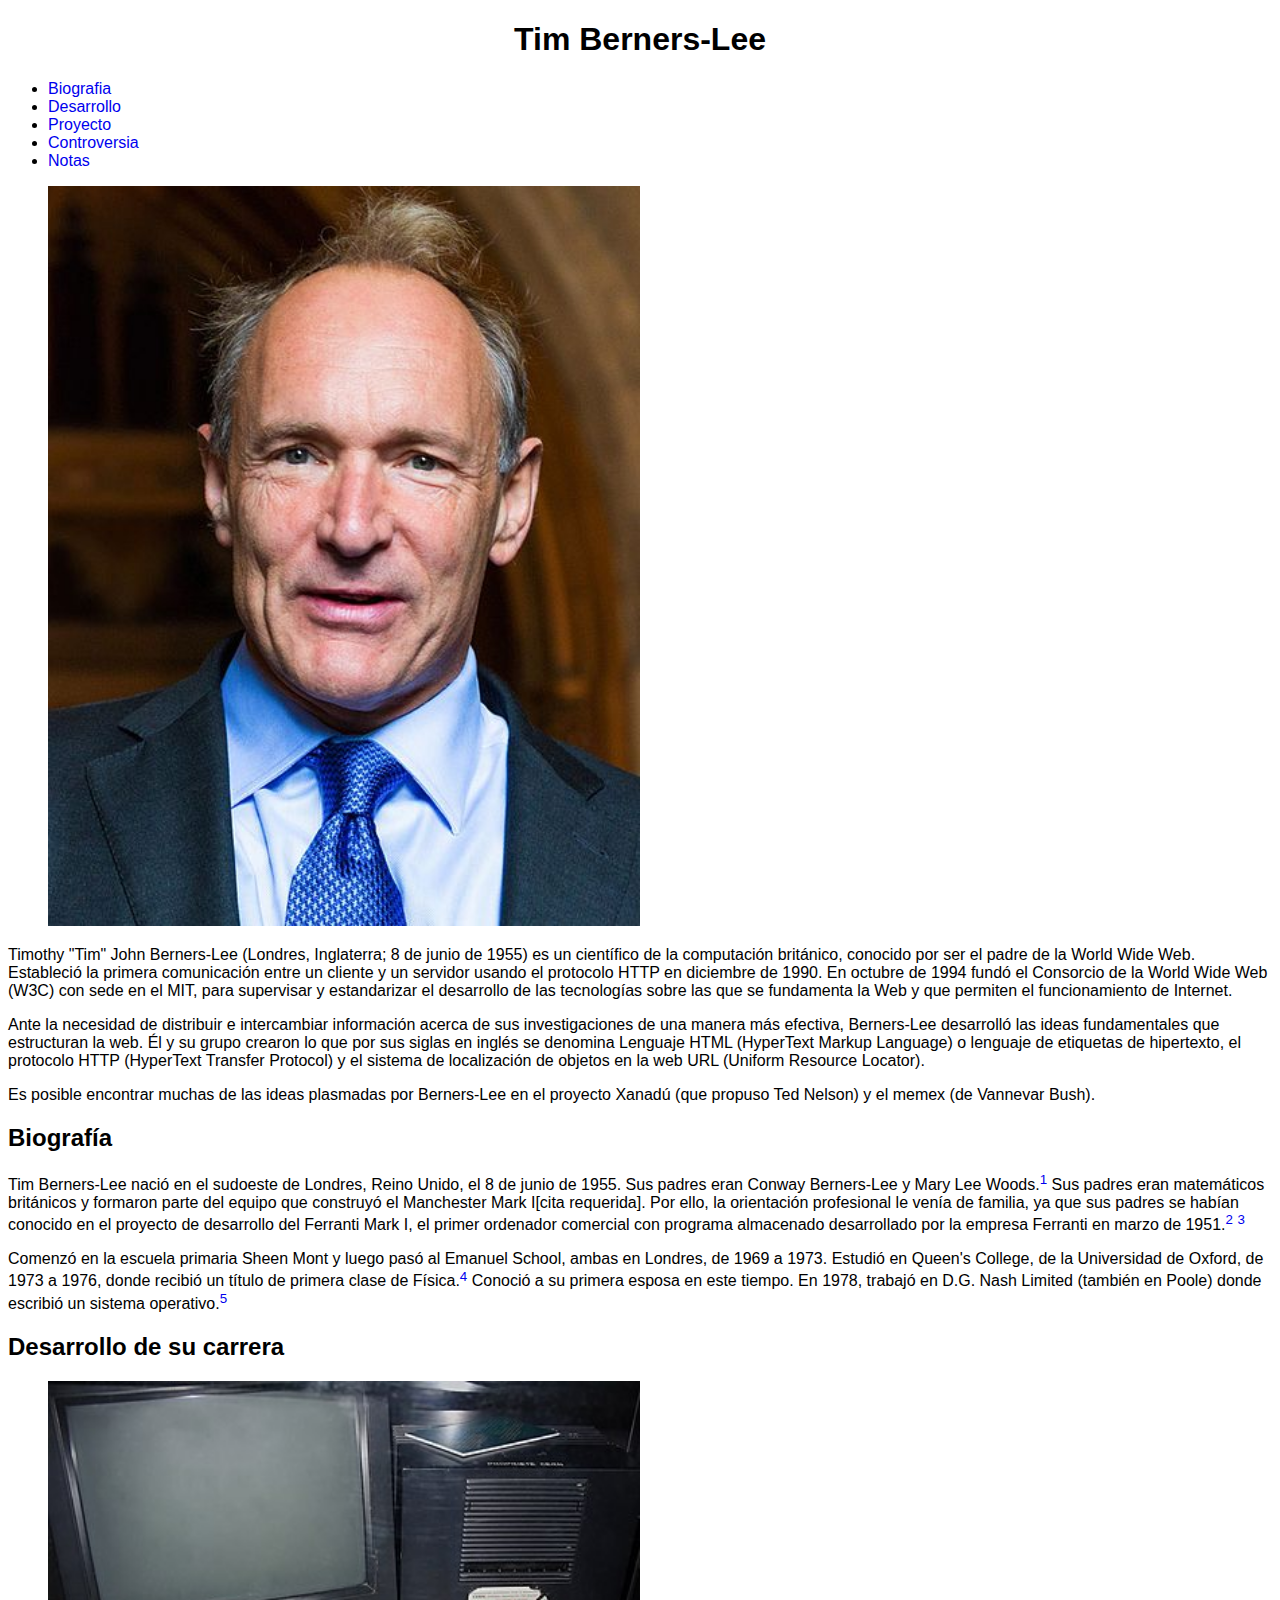
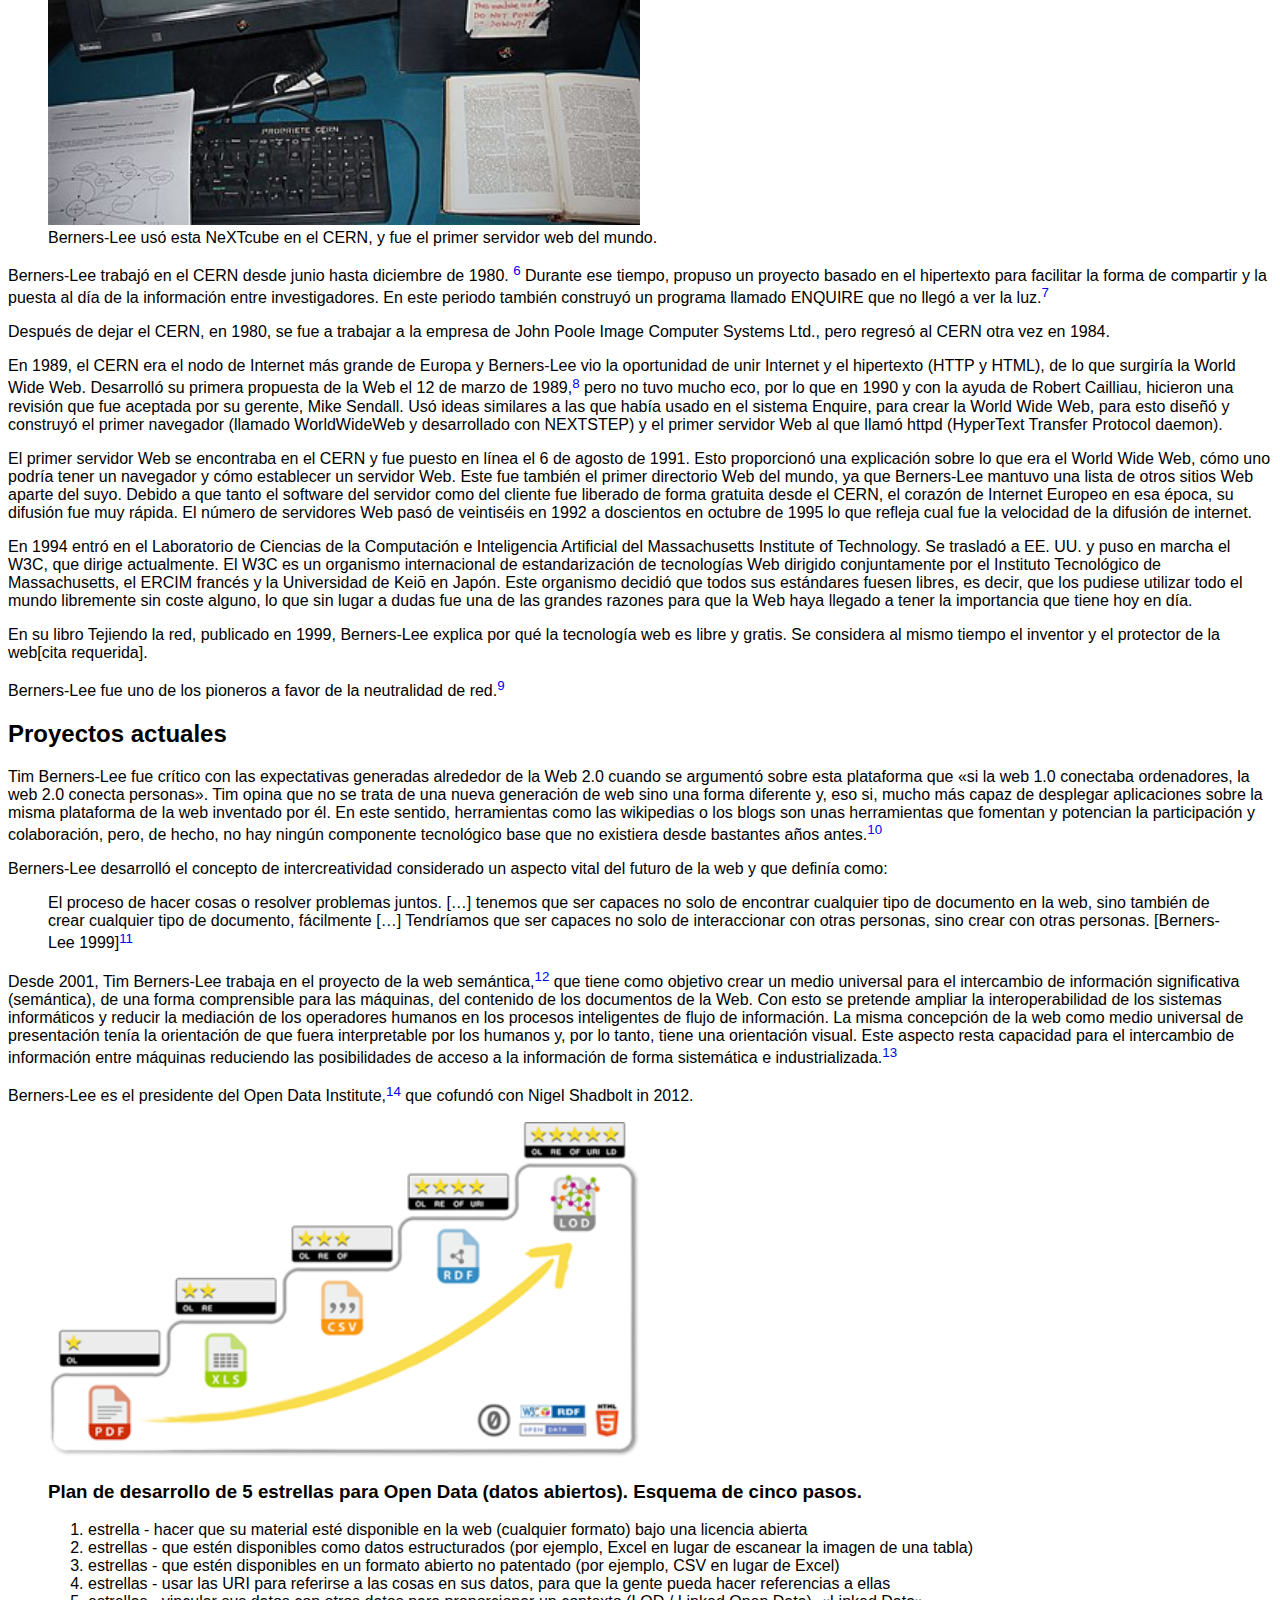
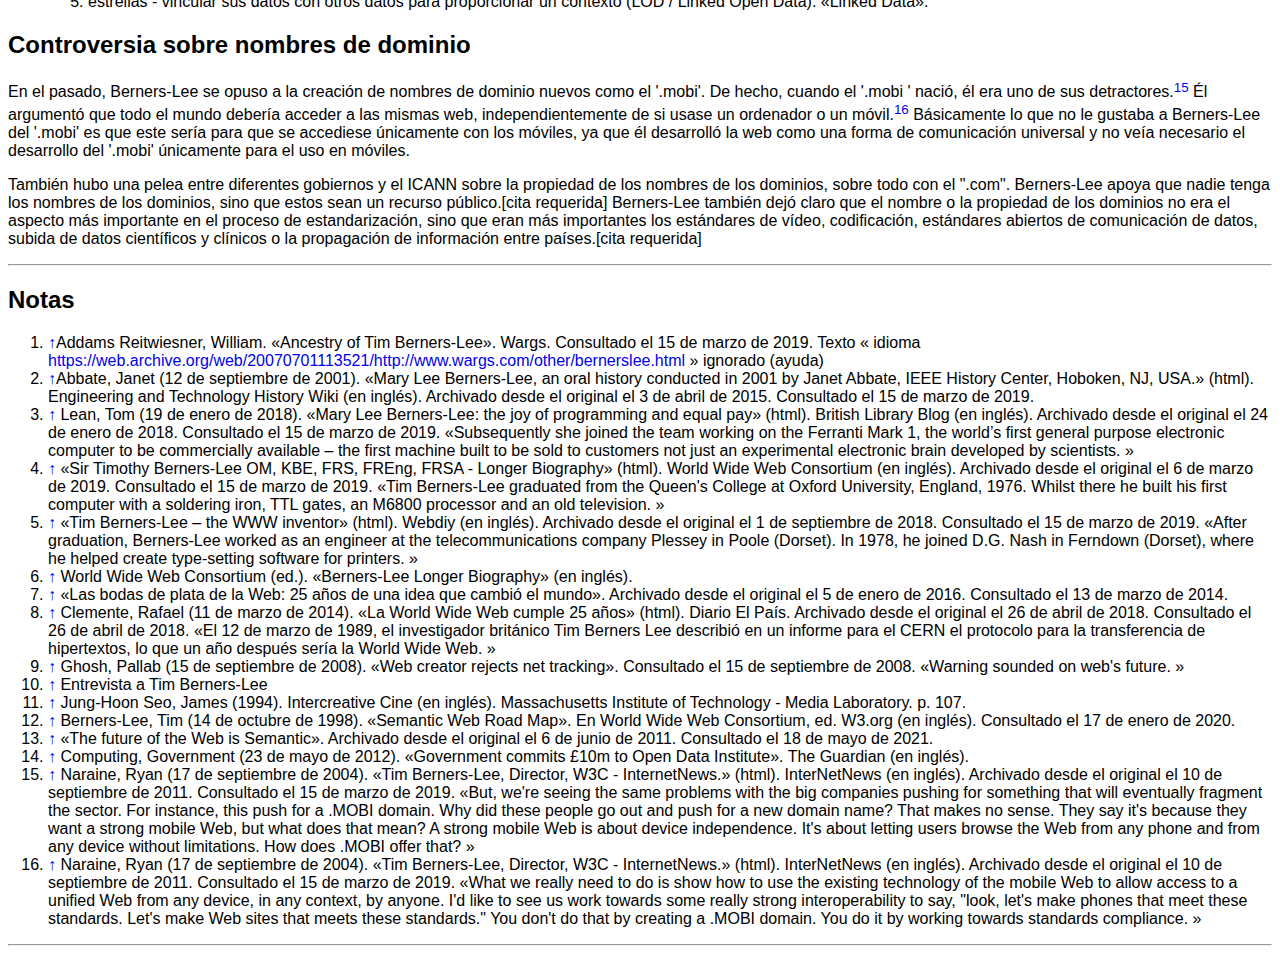
<file: index.html>
<!DOCTYPE html>
<html lang="es">

<head>
    <meta charset="UTF-8">
    <meta name="viewport" content="width=device-width, initial-scale=1.0">
    <meta name="author" content="Ecua">
    <meta name="description" content="Biofrafia de Tim Berners Lee">
    <meta name="keywords" content="Tim Berners-Lee, Biografia, HTML, HTTP, NeXTcube">
    <title>Tim Berners-Lee</title>
    <link rel="stylesheet" href="css/style.css">
</head>

<body>

    <header><h1>Tim Berners-Lee</h1></header>
    <nav>
        <ul>
            <li><a href="#biografia"> Biografia</a></li>
            <li><a href="#desarrollo"> Desarrollo</a></li>
            <li><a href="#proyecto">Proyecto</a></li>
            <li><a href="#controversia">Controversia</a></li>
            <li><a href="#notas">Notas</a></li>

        </ul>
    </nav>
   
<main>
    <aside>
        <!-- publicidad, enlaces de blog diferentes -->
    </aside>

<section>
    <!-- cajas para separar el contenido / periodico: actualidad, deportes, internacional -->
</section>
<article></article>

</main>

<section> 
    <figure>
        <img src="img/Sir_Tim_Berners-Lee_(cropped).jpg" alt="Sir Tim" width="50%">
        <figcaption></figcaption>
    </figure>



    <p>
        Timothy "Tim" John Berners-Lee (Londres,
        Inglaterra; 8 de junio de 1955) es un
        científico de la computación británico,
        conocido por ser el padre de la World Wide Web. Estableció la primera comunicación entre un cliente y un
        servidor usando el protocolo HTTP en diciembre de 1990. En octubre de 1994 fundó el Consorcio de la World Wide
        Web (W3C) con sede en el MIT, para supervisar y estandarizar el desarrollo de las tecnologías sobre las que se
        fundamenta la Web y que permiten el funcionamiento de Internet.
    </p>

    <p> Ante la necesidad de distribuir e intercambiar información acerca de sus investigaciones de una manera más
        efectiva, Berners-Lee desarrolló las ideas fundamentales que estructuran la web. Él y su grupo crearon lo que
        por sus siglas en inglés se denomina Lenguaje HTML (HyperText Markup Language) o lenguaje de etiquetas de
        hipertexto, el protocolo HTTP (HyperText Transfer Protocol) y el sistema de localización de objetos en la web
        URL (Uniform Resource Locator). </p>

    <p> Es posible encontrar muchas de las ideas plasmadas por Berners-Lee en el proyecto Xanadú (que propuso Ted
        Nelson) y el memex (de Vannevar Bush).</p></section>


<section><h2 id="biografia">Biografía </h2>

    <p>Tim Berners-Lee nació en el sudoeste de Londres, Reino Unido, el 8 de junio de 1955. Sus padres eran Conway
        Berners-Lee y Mary Lee Woods.<a id="1i" href="#1f"><sup>1</sup></a> Sus padres eran matemáticos británicos y formaron parte del equipo que construyó
        el Manchester Mark I[cita requerida]. Por ello, la orientación profesional le venía de familia, ya que sus
        padres se habían conocido en el proyecto de desarrollo del Ferranti Mark I, el primer ordenador comercial con
        programa almacenado desarrollado por la empresa Ferranti en marzo de 1951.<a id="2i" href="#2f"><sup>2</sup></a> <a id="3i" href="#3f"> <sup>3</sup></a></p>

    <p> Comenzó en la escuela primaria Sheen Mont y luego pasó al Emanuel School, ambas en Londres, de 1969 a 1973.
        Estudió en Queen's College, de la Universidad de Oxford, de 1973 a 1976, donde recibió un título de primera
        clase de Física.<a id="4i" href="#4f"><sup>4</sup></a> Conoció a su primera esposa en este tiempo. En 1978, trabajó en D.G. Nash Limited (también en
        Poole) donde escribió un sistema operativo.<a id="5i" href="#5f"><sup>5</sup></a></p></section>
<section>
    <h2 id="desarrollo">Desarrollo de su carrera </h2>

    <figure>
        <img src="img/First_Web_Server.jpg" alt="Primera computadora" width="50%">
        <figcaption>Berners-Lee usó esta NeXTcube en el CERN, y fue el primer servidor web del mundo.</figcaption>
    </figure>


    <P>Berners-Lee trabajó en el CERN desde junio hasta diciembre de 1980. <a id="6i" href="#6f"><sup>6</sup></a> Durante ese tiempo, propuso un proyecto
        basado en el hipertexto para facilitar la forma de compartir y la puesta al día de la información entre
        investigadores. En este periodo también construyó un programa llamado ENQUIRE que no llegó a ver la luz.<a id="7i" href="#7f"><sup>7</sup></a>
    </P>

    <p> Después de dejar el CERN, en 1980, se fue a trabajar a la empresa de John Poole Image Computer Systems Ltd.,
        pero regresó al CERN otra vez en 1984.
    </p>

    <p>En 1989, el CERN era el nodo de Internet más grande de Europa y Berners-Lee vio la oportunidad de unir Internet y
        el hipertexto (HTTP y HTML), de lo que surgiría la World Wide Web. Desarrolló su primera propuesta de la Web el
        12 de marzo de 1989,<a id="8i" href="#8f"><sup>8</sup></a> pero no tuvo mucho eco, por lo que en 1990 y con la ayuda de Robert Cailliau, hicieron
        una revisión que fue aceptada por su gerente, Mike Sendall. Usó ideas similares a las que había usado en el
        sistema Enquire, para crear la World Wide Web, para esto diseñó y construyó el primer navegador (llamado
        WorldWideWeb y desarrollado con NEXTSTEP) y el primer servidor Web al que llamó httpd (HyperText Transfer
        Protocol daemon).
    </p>
    <p> El primer servidor Web se encontraba en el CERN y fue puesto en línea el 6 de agosto de 1991. Esto proporcionó
        una explicación sobre lo que era el World Wide Web, cómo uno podría tener un navegador y cómo establecer un
        servidor Web. Este fue también el primer directorio Web del mundo, ya que Berners-Lee mantuvo una lista de otros
        sitios Web aparte del suyo. Debido a que tanto el software del servidor como del cliente fue liberado de forma
        gratuita desde el CERN, el corazón de Internet Europeo en esa época, su difusión fue muy rápida. El número de
        servidores Web pasó de veintiséis en 1992 a doscientos en octubre de 1995 lo que refleja cual fue la velocidad
        de la difusión de internet.
    </p>

    <p> En 1994 entró en el Laboratorio de Ciencias de la Computación e Inteligencia Artificial del Massachusetts
        Institute of Technology. Se trasladó a EE. UU. y puso en marcha el W3C, que dirige actualmente. El W3C es un
        organismo internacional de estandarización de tecnologías Web dirigido conjuntamente por el Instituto
        Tecnológico de Massachusetts, el ERCIM francés y la Universidad de Keiō en Japón. Este organismo decidió que
        todos sus estándares fuesen libres, es decir, que los pudiese utilizar todo el mundo libremente sin coste
        alguno, lo que sin lugar a dudas fue una de las grandes razones para que la Web haya llegado a tener la
        importancia que tiene hoy en día.
    </p>

    <p> En su libro Tejiendo la red, publicado en 1999, Berners-Lee explica por qué la tecnología web es libre y gratis.
        Se considera al mismo tiempo el inventor y el protector de la web[cita requerida].
    </p>
    <p>Berners-Lee fue uno de los pioneros a favor de la neutralidad de red.<a id="9i" href="#9f"><sup>9</sup></a></p></section>
<section>
    <h2 id="proyecto">Proyectos actuales</h2>

    <p>Tim Berners-Lee fue crítico con las expectativas generadas alrededor de la Web 2.0 cuando se argumentó sobre esta
        plataforma que «si la web 1.0 conectaba ordenadores, la web 2.0 conecta personas». Tim opina que no se trata de
        una nueva generación de web sino una forma diferente y, eso si, mucho más capaz de desplegar aplicaciones sobre
        la misma plataforma de la web inventado por él. En este sentido, herramientas como las wikipedias o los blogs
        son unas herramientas que fomentan y potencian la participación y colaboración, pero, de hecho, no hay ningún
        componente tecnológico base que no existiera desde bastantes años antes.<a id="10i" href="#10f"><sup>10</sup></a>
    </p>

    <p>Berners-Lee desarrolló el concepto de intercreatividad considerado un aspecto vital del futuro de la web y que
        definía como:
    </p>


    <blockquote>El proceso de hacer cosas o resolver problemas juntos. […] tenemos que ser capaces no solo de encontrar
        cualquier tipo de documento en la web, sino también de crear cualquier tipo de documento, fácilmente […]
        Tendríamos que ser capaces no solo de interaccionar con otras personas, sino crear con otras personas.
        [Berners-Lee 1999]<a id="11i" href="#11f"><sup>11</sup></a></blockquote>

    <p>
        Desde 2001, Tim Berners-Lee trabaja en el proyecto de la web semántica,<a id="12i" href="#12f"><sup>12</sup></a> que tiene como objetivo crear un
        medio universal para el intercambio de información significativa (semántica), de una forma comprensible para las
        máquinas, del contenido de los documentos de la Web. Con esto se pretende ampliar la interoperabilidad de los
        sistemas informáticos y reducir la mediación de los operadores humanos en los procesos inteligentes de flujo de
        información. La misma concepción de la web como medio universal de presentación tenía la orientación de que
        fuera interpretable por los humanos y, por lo tanto, tiene una orientación visual. Este aspecto resta capacidad
        para el intercambio de información entre máquinas reduciendo las posibilidades de acceso a la información de
        forma sistemática e industrializada.<a id="13i" href="#13f"><sup>13</sup></a>

    </p>

    <p>
        Berners-Lee es el presidente del Open Data Institute,<a id="14i" href="#14f"><sup>14</sup></a> que cofundó con Nigel Shadbolt in 2012.
    </p>



    <figure>
        <img src="img/plan.png" alt="Sir Tim" width="50%">
        <figcaption>

            <h3>Plan de desarrollo de 5 estrellas para Open Data (datos abiertos). Esquema de cinco pasos.</h3>

            <ol>
                <li> estrella - hacer que su material esté disponible en la web (cualquier formato) bajo una licencia
                    abierta</li>
                <li>estrellas - que estén disponibles como datos estructurados (por ejemplo, Excel en lugar de escanear
                    la imagen de una tabla)

                </li>

                <li>estrellas - que estén disponibles en un formato abierto no patentado (por ejemplo, CSV en lugar de
                    Excel)</li>

                <li>estrellas - usar las URI para referirse a las cosas en sus datos, para que la gente pueda hacer
                    referencias a ellas</li>
                <li>estrellas - vincular sus datos con otros datos para proporcionar un contexto (LOD / Linked Open
                    Data). «Linked Data».</li>

            </ol>

        </figcaption>


    </figure></section>
<section> <h2 id="controversia">Controversia sobre nombres de dominio</h2>

    <p>En el pasado, Berners-Lee se opuso a la creación de nombres de dominio nuevos como el '.mobi'. De hecho, cuando
        el '.mobi ' nació, él era uno de sus detractores.<a id="15i" href="#15f"><sup>15</sup></a> Él argumentó que todo el mundo debería acceder a las mismas
        web, independientemente de si usase un ordenador o un móvil.<a id="16i" href="#16f"><sup>16</sup></a> Básicamente lo que no le gustaba a Berners-Lee
        del '.mobi' es que este sería para que se accediese únicamente con los móviles, ya que él desarrolló la web como
        una forma de comunicación universal y no veía necesario el desarrollo del '.mobi' únicamente para el uso en
        móviles.
    </p>

    <p> También hubo una pelea entre diferentes gobiernos y el ICANN sobre la propiedad de los nombres de los dominios,
        sobre todo con el ".com". Berners-Lee apoya que nadie tenga los nombres de los dominios, sino que estos sean un
        recurso público.[cita requerida] Berners-Lee también dejó claro que el nombre o la propiedad de los dominios no
        era el aspecto más importante en el proceso de estandarización, sino que eran más importantes los estándares de
        vídeo, codificación, estándares abiertos de comunicación de datos, subida de datos científicos y clínicos o la
        propagación de información entre países.[cita requerida]
    </p>

    <hr>
</section>
<section>    <h2 id="notas">Notas</h2>

    <ol>
       
        <li id=1f> <a href="#1i">&uarr;</a>Addams Reitwiesner, William. «Ancestry of Tim Berners-Lee». Wargs. Consultado el 15 de marzo de 2019. Texto
            « idioma 
<a href="https://web.archive.org/web/20070701113521/http://www.wargs.com/other/bernerslee.html" target="_blank"> https://web.archive.org/web/20070701113521/http://www.wargs.com/other/bernerslee.html</a>       » ignorado
            (ayuda)
        
        
        
        </li>


        <li id=2f> <a href="#2i">&uarr;</a>Abbate, Janet (12 de septiembre de 2001). «Mary Lee Berners-Lee, an oral history conducted in 2001 by Janet
            Abbate, IEEE History Center, Hoboken, NJ, USA.» (html). Engineering and Technology History Wiki (en inglés).
            Archivado desde el original el 3 de abril de 2015. Consultado el 15 de marzo de 2019.</li>
        <li id=3f> <a href="#3i">&uarr;</a> Lean, Tom (19 de enero de 2018). «Mary Lee Berners-Lee: the joy of programming and equal pay» (html).
            British Library Blog (en inglés). Archivado desde el original el 24 de enero de 2018. Consultado el 15 de
            marzo de 2019. «Subsequently she joined the team working on the Ferranti Mark 1, the world’s first general
            purpose electronic computer to be commercially available – the first machine built to be sold to customers
            not just an experimental electronic brain developed by scientists. »</li>
        <li id=4f> <a href="#4i">&uarr;</a> «Sir Timothy Berners-Lee OM, KBE, FRS, FREng, FRSA - Longer Biography» (html). World Wide Web Consortium (en
            inglés). Archivado desde el original el 6 de marzo de 2019. Consultado el 15 de marzo de 2019. «Tim
            Berners-Lee graduated from the Queen's College at Oxford University, England, 1976. Whilst there he built
            his first computer with a soldering iron, TTL gates, an M6800 processor and an old television. »</li>
        <li id=5f> <a href="#5i">&uarr;</a> «Tim Berners-Lee – the WWW inventor» (html). Webdiy (en inglés). Archivado desde el original el 1 de
            septiembre de 2018. Consultado el 15 de marzo de 2019. «After graduation, Berners-Lee worked as an engineer
            at the telecommunications company Plessey in Poole (Dorset). In 1978, he joined D.G. Nash in Ferndown
            (Dorset), where he helped create type-setting software for printers. »
        </li>
        <li id=6f> <a href="#6i">&uarr;</a> World Wide Web Consortium (ed.). «Berners-Lee Longer Biography» (en inglés).</li>
        <li id=7f> <a href="#7i">&uarr;</a> «Las bodas de plata de la Web: 25 años de una idea que cambió el mundo». Archivado desde el original el 5 de
            enero de 2016. Consultado el 13 de marzo de 2014.</li>
        <li id=8f> <a href="#8i">&uarr;</a> Clemente, Rafael (11 de marzo de 2014). «La World Wide Web cumple 25 años» (html). Diario El País. Archivado
            desde el original el 26 de abril de 2018. Consultado el 26 de abril de 2018. «El 12 de marzo de 1989, el
            investigador británico Tim Berners Lee describió en un informe para el CERN el protocolo para la
            transferencia de hipertextos, lo que un año después sería la World Wide Web. »</li>
        <li id=9f> <a href="#9i">&uarr;</a> Ghosh, Pallab (15 de septiembre de 2008). «Web creator rejects net tracking». Consultado el 15 de septiembre
            de 2008. «Warning sounded on web's future. »</li>
        <li id=10f> <a href="#10i">&uarr;</a> Entrevista a Tim Berners-Lee</li>
        <li id=11f> <a href="#11i">&uarr;</a> Jung-Hoon Seo, James (1994). Intercreative Cine (en inglés). Massachusetts Institute of Technology - Media
            Laboratory. p. 107.</li>
        <li id=12f> <a href="#12i">&uarr;</a> Berners-Lee, Tim (14 de octubre de 1998). «Semantic Web Road Map». En World Wide Web Consortium, ed. W3.org
            (en inglés). Consultado el 17 de enero de 2020.</li>
        <li id=13f> <a href="#13i">&uarr;</a> «The future of the Web is Semantic». Archivado desde el original el 6 de junio de 2011. Consultado el 18 de
            mayo de 2021.</li>
        <li id=14f> <a href="#14i">&uarr;</a> Computing, Government (23 de mayo de 2012). «Government commits £10m to Open Data Institute». The Guardian
            (en inglés).</li>
        <li id=15f> <a href="#15i">&uarr;</a> Naraine, Ryan (17 de septiembre de 2004). «Tim Berners-Lee, Director, W3C - InternetNews.» (html).
            InterNetNews (en inglés). Archivado desde el original el 10 de septiembre de 2011. Consultado el 15 de marzo
            de 2019. «But, we're seeing the same problems with the big companies pushing for something that will
            eventually fragment the sector. For instance, this push for a .MOBI domain. Why did these people go out and
            push for a new domain name? That makes no sense. They say it's because they want a strong mobile Web, but
            what does that mean? A strong mobile Web is about device independence. It's about letting users browse the
            Web from any phone and from any device without limitations. How does .MOBI offer that? »</li>
        <li id=16f> <a href="#16i">&uarr;</a> Naraine, Ryan (17 de septiembre de 2004). «Tim Berners-Lee, Director, W3C - InternetNews.» (html).
            InterNetNews (en inglés). Archivado desde el original el 10 de septiembre de 2011. Consultado el 15 de marzo
            de 2019. «What we really need to do is show how to use the existing technology of the mobile Web to allow
            access to a unified Web from any device, in any context, by anyone. I'd like to see us work towards some
            really strong interoperability to say, "look, let's make phones that meet these standards. Let's make Web
            sites that meets these standards." You don't do that by creating a .MOBI domain. You do it by working
            towards standards compliance. »</li>

    </ol>

</section>




   
 
        <hr>
        <br>

  <footer>

   </footer>
</body>

</html>
</file>
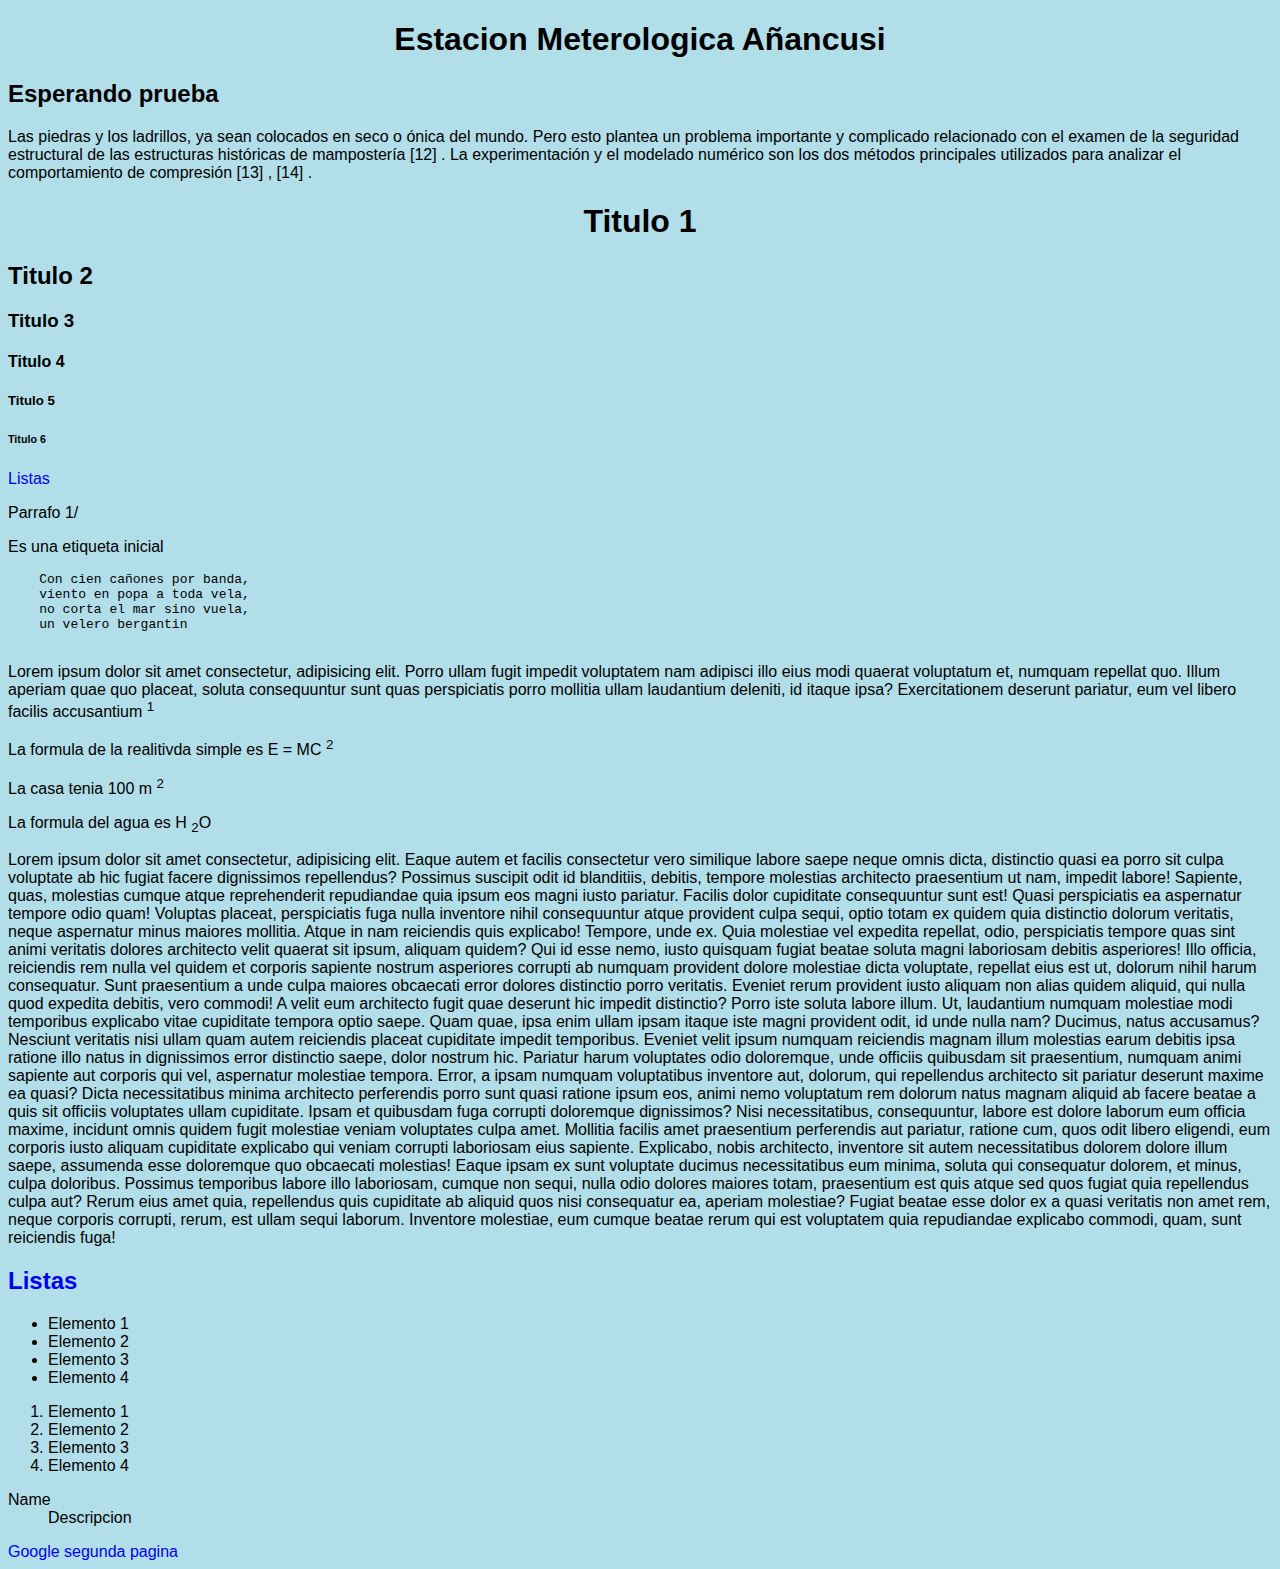
<file: index_ejemplo.html>
<!DOCTYPE html>
<html lang="es">

<head>
  <meta charset="UTF-8">
  <meta name="viewport" content="width=device-width, initial-scale=1.0">
  <title>Emersonnn</title>
  <style>
    body {
      background-color: rgb(178, 222, 233);
    }
  </style>
  <!-- Esto es un enlace a una hoja externa -->
  <link rel="stylesheet" href="css/style.css">

</head>

<body>

  <h1> Estacion Meterologica Añancusi </h1>
  <h2> Esperando prueba </h2>

 <p> Las piedras y los ladrillos, ya sean colocados en seco o  ónica del mundo. Pero esto plantea un problema importante
    y complicado relacionado con el examen de la seguridad estructural de las estructuras históricas de mampostería [12]
    . La experimentación y el modelado numérico son los dos métodos principales utilizados para analizar el
    comportamiento de compresión [13] , [14] .
 </p>


  <!-- Etiquetas de Texto    -->
  <h1> Titulo 1 </h1>
  <h2> Titulo 2 </h2>
  <h3>Titulo 3</h3>
  <h4>Titulo 4</h4>
  <h5>Titulo 5</h5>
  <h6>Titulo 6</h6>

  <p id="inicio"><a href="#lista">Listas</a></p>

  <p>Parrafo 1/</p>
  <p> Es una etiqueta inicial</p>

  <pre>
    Con cien cañones por banda,
    viento en popa a toda vela,
    no corta el mar sino vuela,
    un velero bergantin
 </pre>

  

 <p>Lorem ipsum dolor sit amet consectetur, adipisicing
  elit. Porro ullam fugit impedit voluptatem nam adipisci
  illo eius modi quaerat voluptatum et, numquam repellat quo. Illum aperiam quae quo placeat, soluta consequuntur
  sunt quas perspiciatis porro mollitia ullam laudantium deleniti, id itaque ipsa? Exercitationem deserunt
  pariatur, eum vel libero facilis accusantium <sup>1</sup>
  </p>
  <p>La formula de la realitivda simple es E = MC <sup>2</sup></p>

  <p>La casa tenia 100 m <sup>2</sup> </p>
  <p>La formula del agua es H <sub>2</sub>O</p>

  <p>Lorem ipsum dolor sit amet consectetur, adipisicing elit. Eaque autem et facilis consectetur vero similique labore saepe neque omnis dicta, distinctio quasi ea porro sit culpa voluptate ab hic fugiat facere dignissimos repellendus? Possimus suscipit odit id blanditiis, debitis, tempore molestias architecto praesentium ut nam, impedit labore! Sapiente, quas, molestias cumque atque reprehenderit repudiandae quia ipsum eos magni iusto pariatur. Facilis dolor cupiditate consequuntur sunt est! Quasi perspiciatis ea aspernatur tempore odio quam! Voluptas placeat, perspiciatis fuga nulla inventore nihil consequuntur atque provident culpa sequi, optio totam ex quidem quia distinctio dolorum veritatis, neque aspernatur minus maiores mollitia. Atque in nam reiciendis quis explicabo! Tempore, unde ex. Quia molestiae vel expedita repellat, odio, perspiciatis tempore quas sint animi veritatis dolores architecto velit quaerat sit ipsum, aliquam quidem? Qui id esse nemo, iusto quisquam fugiat beatae soluta magni laboriosam debitis asperiores! Illo officia, reiciendis rem nulla vel quidem et corporis sapiente nostrum asperiores corrupti ab numquam provident dolore molestiae dicta voluptate, repellat eius est ut, dolorum nihil harum consequatur. Sunt praesentium a unde culpa maiores obcaecati error dolores distinctio porro veritatis. Eveniet rerum provident iusto aliquam non alias quidem aliquid, qui nulla quod expedita debitis, vero commodi! A velit eum architecto fugit quae deserunt hic impedit distinctio? Porro iste soluta labore illum. Ut, laudantium numquam molestiae modi temporibus explicabo vitae cupiditate tempora optio saepe. Quam quae, ipsa enim ullam ipsam itaque iste magni provident odit, id unde nulla nam? Ducimus, natus accusamus? Nesciunt veritatis nisi ullam quam autem reiciendis placeat cupiditate impedit temporibus. Eveniet velit ipsum numquam reiciendis magnam illum molestias earum debitis ipsa ratione illo natus in dignissimos error distinctio saepe, dolor nostrum hic. Pariatur harum voluptates odio doloremque, unde officiis quibusdam sit praesentium, numquam animi sapiente aut corporis qui vel, aspernatur molestiae tempora. Error, a ipsam numquam voluptatibus inventore aut, dolorum, qui repellendus architecto sit pariatur deserunt maxime ea quasi? Dicta necessitatibus minima architecto perferendis porro sunt quasi ratione ipsum eos, animi nemo voluptatum rem dolorum natus magnam aliquid ab facere beatae a quis sit officiis voluptates ullam cupiditate. Ipsam et quibusdam fuga corrupti doloremque dignissimos? Nisi necessitatibus, consequuntur, labore est dolore laborum eum officia maxime, incidunt omnis quidem fugit molestiae veniam voluptates culpa amet. Mollitia facilis amet praesentium perferendis aut pariatur, ratione cum, quos odit libero eligendi, eum corporis iusto aliquam cupiditate explicabo qui veniam corrupti laboriosam eius sapiente. Explicabo, nobis architecto, inventore sit autem necessitatibus dolorem dolore illum saepe, assumenda esse doloremque quo obcaecati molestias! Eaque ipsam ex sunt voluptate ducimus necessitatibus eum minima, soluta qui consequatur dolorem, et minus, culpa doloribus. Possimus temporibus labore illo laboriosam, cumque non sequi, nulla odio dolores maiores totam, praesentium est quis atque sed quos fugiat quia repellendus culpa aut? Rerum eius amet quia, repellendus quis cupiditate ab aliquid quos nisi consequatur ea, aperiam molestiae? Fugiat beatae esse dolor ex a quasi veritatis non amet rem, neque corporis corrupti, rerum, est ullam sequi laborum. Inventore molestiae, eum cumque beatae rerum qui est voluptatem quia repudiandae explicabo commodi, quam, sunt reiciendis fuga!</p>

  
  
  <!-- Mi catalogo de etiquetas HTML -->

  <!-- Listass -->
  <!-- lista desordenada = unordered list -->
  <h2 id="lista"> <a href="#inicio">Listas</a> </h2>

  <ul>
   <li>Elemento 1</li>
   <li>Elemento 2</li>
   <li>Elemento 3</li>
   <li>Elemento 4</li>
  </ul>

  <!-- lista ordenada = ordered list -->
   <ol>
    <li>Elemento 1</li>
    <li>Elemento 2</li>
    <li>Elemento 3</li>
    <li>Elemento 4</li>
   </ol>

   <dl>
     <dt>Name
      <dt>
      <dd> Descripcion</dd>

    </dl>
    
    <!-- enlace -->
    <a href="https://www.google.com/maps" target="_blank"> Google</a>
    <a href="segunda_parte.html"> segunda pagina</a>



</body>

</html>
</file>
<file: css/style.css>
body {
    font-family: Arial, Helvetica, sans-serif;
 }

 a {
    text-decoration: none;
  }

  h1{
    text-align: center;
  }
</file>
